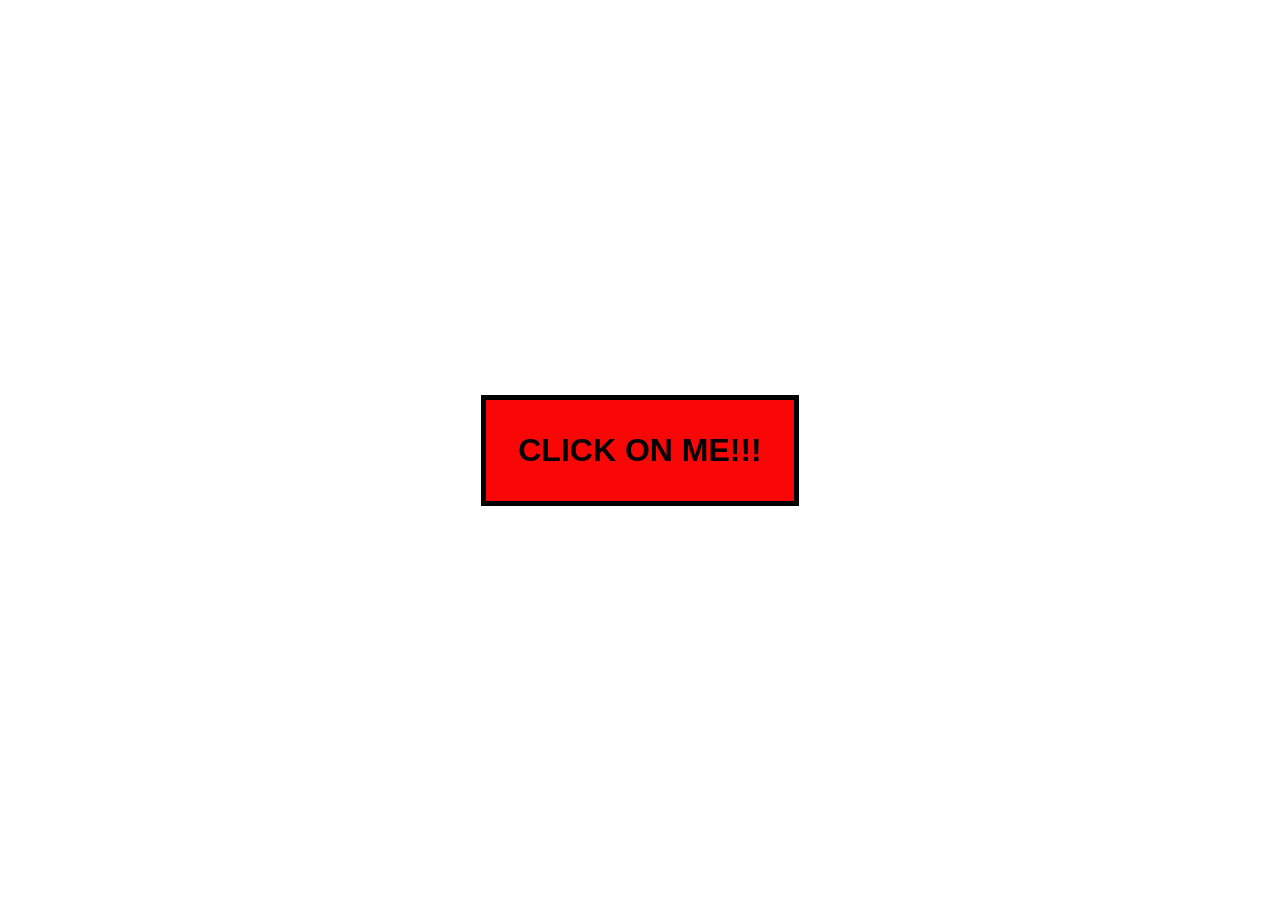
<file: click/index.html>
<!DOCTYPE html>
<html lang="en">

<head>
    <meta charset="UTF-8">
    <meta name="viewport" content="width=device-width, initial-scale=1.0">
    <title>Document</title>
    <link rel="stylesheet" href="style.css">
</head>

<body>

    <div id="button">Click on me!!!</div>

    <script src="./script.js"></script>

</body>

</html>
</file>
<file: click/style.css>
* {
    margin: 0;
    box-sizing: border-box;
}

html,
body {
    height: 100%;
    display: flex;
    align-items: center;
    justify-content: center;
    transition: background-color 0.5s;
}

#button {
    padding: 1em;
    font-size: 2em;
    text-transform: uppercase;
    background-color: rgb(249, 7, 7);
    color: rgb(3, 3, 3);
    font-weight: bold;
    font-family: 'Segoe UI', Tahoma, Geneva, Verdana, sans-serif;
    border: 5px solid black;
    transition: rotate 0.5s, background-color 0.5s, color 0.5s, transform 0.5s;
}

#button:hover {
    background-color: #f00;
    color: #fff;
    cursor: pointer;
}

#button:active {
    background-color: #d00;
    color: #fff;
    transform: scale(0.95);
}
</file>
